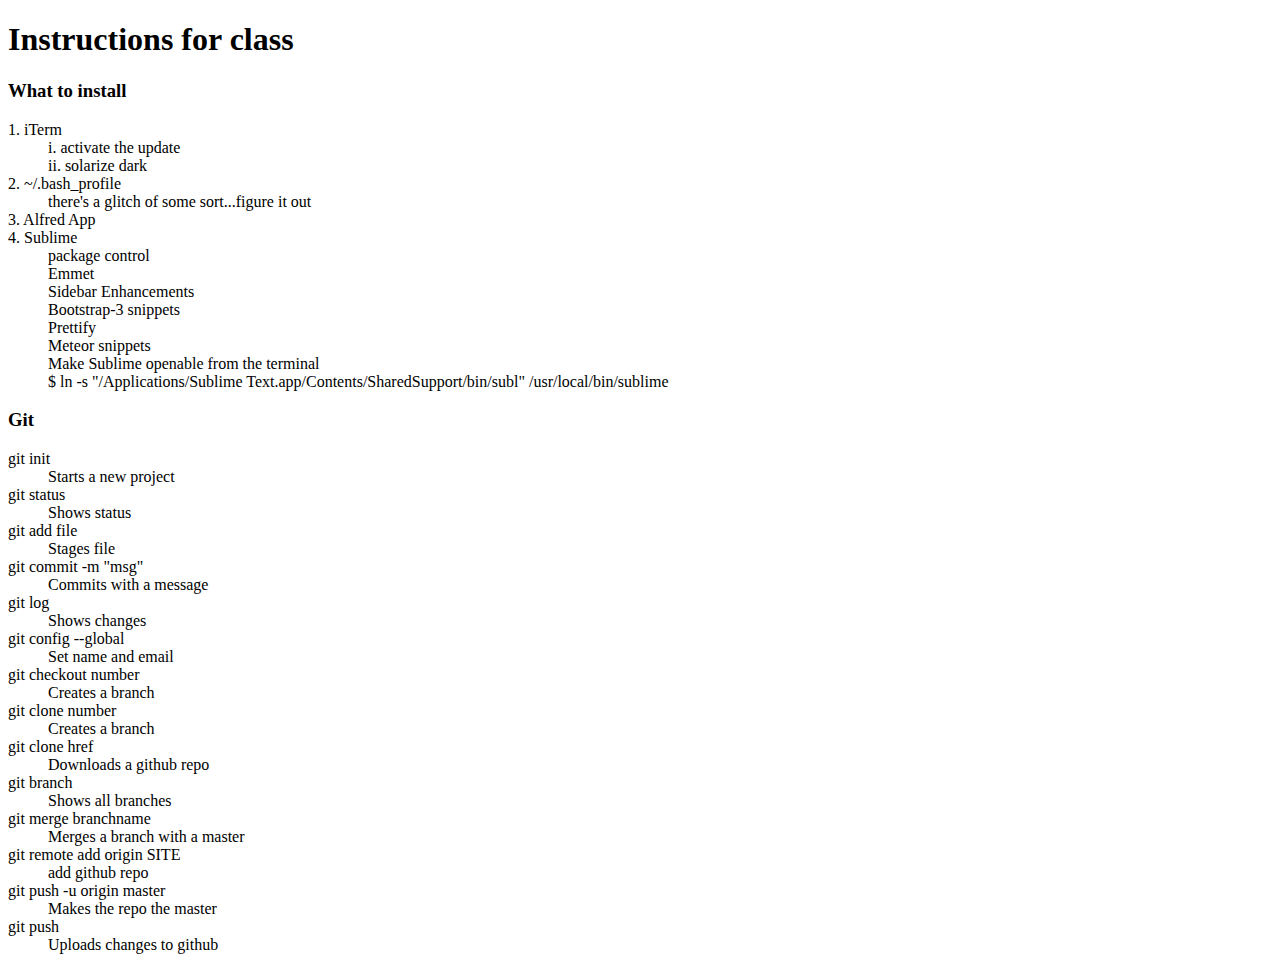
<file: README.html>
<!DOCTYPE html>
<html lang="en">

<head>
    <meta charset="UTF-8">

    <title>Instructions</title>
</head>

<body>
    <h1>Instructions for class</h1>
    <h3>What to install</h3>
    <dl>
        <dt>1. iTerm</dt>
        <dd>i. activate the update</dd>
        <dd>ii. solarize dark</dd>
        <dt>2. ~/.bash_profile</dt>
        <dd>there's a glitch of some sort...figure it out</dd>
        <dt>3. Alfred App</dt>
        <dt>4. Sublime</dt>
        <dd>package control</dd>
        <dd>Emmet</dd>
        <dd>Sidebar Enhancements</dd>
        <dd>Bootstrap-3 snippets</dd>
        <dd>Prettify</dd>
        <dd>Meteor snippets</dd>
        <dd>Make Sublime openable from the terminal</dd>
        <dd>$ ln -s "/Applications/Sublime Text.app/Contents/SharedSupport/bin/subl" /usr/local/bin/sublime</dd>
    </dl>
    <h3>Git
    </h3>

    <dl>
        <dt>
            git init
        </dt>
        <dd>
            Starts a new project
        </dd>
        <dt>
            git status
        </dt>
        <dd>
            Shows status
        </dd>
        <dt>
            git add file
        </dt>
        <dd>
            Stages file
        </dd>
        <dt>
            git commit -m "msg"
        </dt>
        <dd>
            Commits with a message
        </dd>
        <dt>
            git log
        </dt>
        <dd>
            Shows changes
        </dd>
        <dt>
            git config --global
        </dt>
        <dd>
            Set name and email
        </dd>
        <dt>
            git checkout number
        </dt>
        <dd>
            Creates a branch
        </dd>
        <dt>
            git clone number
        </dt>
        <dd>
            Creates a branch
        </dd>
        <dt>
            git clone href
        </dt>
        <dd>
            Downloads a github repo
        </dd>
        <dt>
            git branch
        </dt>
        <dd>
            Shows all branches
        </dd>
        <dt>
            git merge branchname
        </dt>
        <dd>
            Merges a branch with a master
        </dd>
        <dt>
            git remote add origin SITE
        </dt>
        <dd>
            add github repo
        </dd>
        <dt>
            git push -u origin master
        </dt>
        <dd>
            Makes the repo the master
        </dd>
        <dt>
            git push
        </dt>
        <dd>
            Uploads changes to github
        </dd>

    </dl>
</body>

</html>
</file>
